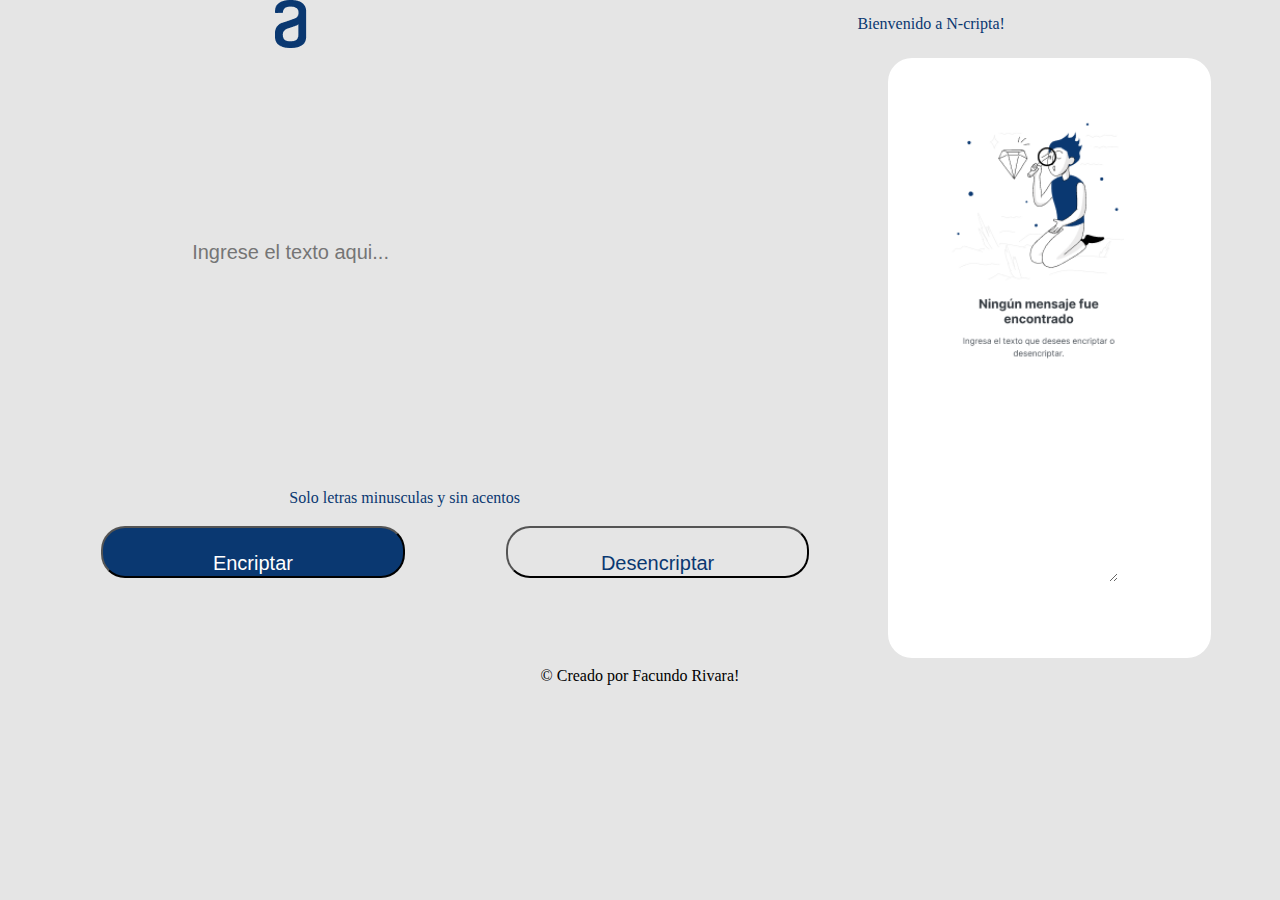
<file: index.html>
<!DOCTYPE html>
<html lang="en">
<head>
    <meta charset="UTF-8">
    <meta http-equiv="X-UA-Compatible" content="IE=edge">
    <meta name="viewport" content="width=device-width, initial-scale=1.0">
    <link rel="stylesheet" href="reset.css">
    <link rel="stylesheet" href="gridResponsive.css">
    <title>N-cripta</title>
</head>
<body>
    <div class="contenedor">
        <div class="header">
            <img class="logoImg" src="imagenes/Vector.png" alt="Logo Alura">
            <h1 class="tittle">Bienvenido a N-cripta!</h1>
        </div>
        <div class="ingresarTexto">
            <input type="text" id="textoEncriptar" class="text-input" placeholder="Ingrese el texto aqui...">
        </div>
        <div class="botones">
            <p>Solo letras minusculas y sin acentos</p>
            <button type="button" id="btn-encriptar">Encriptar</button>
            <button type="button" id="btn-desencriptar">Desencriptar</button>
        </div>
        <div class="salidaTexto">
            <img src="imagenes/munheco.png" alt="munheco joven" id="imagenDerecha">
            <img src="imagenes/textoNoEncontrado.png" alt="No se ha encontrado texto" id="imgTexto">
            <textarea id="texto2" cols="30" rows="10"></textarea>
            <button type="button" id="btn-copiar">Copiar</button>
        </div>
        <div class="footer">
            <p>&copy Creado por Facundo Rivara!</p>   
        </div>
    </div>
</body>
<script type="text/javascript" src="script.js"></script>
</html>
</file>
<file: gridResponsive.css>
body{
    background: #E5E5E5;
}
.contenedor{
    background-color: #E5E5E5;
    display: grid;
    grid-template-columns: auto auto auto auto;
    grid-template-rows: repeat(4, auto);
    gap: 10px;
}
.contenedor >*{
    background-color: #E5E5E5;
    text-align: center;
}
.header{
    grid-column: 1 / 5;
    display: flex;
    justify-content: space-around;
    align-items: center; 
}
.tittle{
    color:#0a3871;
}
.ingresarTexto{
    grid-column: 1 / 4;
    margin-left: 15%;
}
.text-input{
    float: left;
    margin-left: 10%;
    margin-top: 10%;
    width: 80%;
    height: 70%;
    color: #0a3871;
    font-size: 20px;
    border: none;
    outline: none;
    background: #E5E5E5;
    margin-bottom: 30%;
    
}
.botones{
    grid-column: 1 / 4;
    display: grid;
    grid-template-columns: 50% 50%;
    grid-template-rows: 100px;
}
.botones p{
    grid-column: 1 / 3;
    text-align: center;
    display: block;
    margin-top: 8%;
    color:#0a3871;
}
#btn-encriptar{
    padding: 24px;
    width: 75%;
    height: 20%;
    border-radius: 24px;
    margin-left: 25%;
    background: #0a3871;
    font-size: 20px;
    color: white;
    cursor: pointer;
    
}

#btn-encriptar:hover{
    transform: scale(1.05);
}

#btn-desencriptar{
    padding: 24px;
    width: 75%;
    height: 20%;
    border-radius: 24px;
    margin-left: 25%;
    background: #E5E5E5;
    font-size: 20px;
    color: #0a3871;
    cursor: pointer;
    
}

#btn-desencriptar:hover{
    transform: scale(1.05);
}

.salidaTexto{
    grid-column: 4 / 5;
    grid-row: 2 / 4;
    width: 70%;
    height: 600px;
    border-radius: 24px;
    background: white;
    margin-left: 15%;
}
#btn-copiar{
    padding: 24px;
    width: 50%;
    height: 10%;
    border-radius: 24px;
    margin-left: 25%;
    margin-top: 90%;
    background: #d8dfe8;
    font-size: 20px;
    display: none;
    cursor: pointer;
    color: #0a3871;
}
#btn-copiar:hover{
    transform: scale(1.05);
}
#imagenDerecha{
    margin-top: 1%;
    margin-left: 15%;
    width: 60%;
    height: auto;
    display: block;
}
#imgTexto{
    display: none;
}
#texto2{
    float: left;
    margin-left: 10%;
    color: #0a3871;
    width: 60%;
    height: auto;
    border: none;
    outline: none;
    font-size: 15px;
}

.footer{
    grid-column: 1 / 5;
    grid-row: 4 / 5;
}
@media screen and (max-width:820px) {
    .contenedor >*{

        grid-column: 1 / span 4;
    }
    .header{
        margin-top: 5%;
    }
    .ingresarTexto{
        grid-column: 1 / 5;
        margin: 0;
    }
    .botones{
        display: grid;
        grid-template-columns: 50% 50%;
        grid-template-rows: 100px;
    }
    #btn-encriptar{
        padding: 24px;
        width: 80%;
        border-radius: 24px;
        cursor: pointer;
        margin: auto;
        font-size: small;
    }
    #btn-desencriptar{
        padding: 24px;
        border-radius: 24px;
        width: 80%;
        margin: auto;
        cursor: pointer;
        font-size: small;
    }
    .salidaTexto{
        grid-row: 4 / 5;
        width: 70%;
        height: auto;
        border-radius: 24px;
        background: white;
        margin-left: 15%;
    }
    #imagenDerecha{
        display: none;
    }
    #imgTexto{
        display: inline;
        width: 70%;
    }
    #texto2{
        float: left;
        margin-left: 20%;
        color: #0a3871;
        width: 60%;
        height: auto;
        border: none;
        outline: none;
        font-size: 15px;
    }
    
    #btn-copiar{
        padding: 24px;
        width: 50%;
        height: 10%;
        border-radius: 24px;
        margin-left: 25%;
        background: #d8dfe8;
        display: none;
        cursor: pointer;
    }
    
    .footer{
        grid-column: 1 / 5;
        grid-row: 5 / 6;
    }
    .footer p{
        color: black;
    }
    
}
@media screen and (max-width:375px) {
    .contenedor >*{

        grid-column: 1 / span 4;
    }
    .header{
        margin-top: 5%;
    }
    .ingresarTexto{
        grid-column: 1 / 5;
        margin: 0;
    }
    .botones{
        display: grid;
        grid-template-columns: 50% 50%;
        grid-template-rows: 100px;
    }
    #btn-encriptar{
        padding: 24px;
        width: 80%;
        border-radius: 24px;
        cursor: pointer;
        margin: auto;
        font-size: small;
    }
    #btn-desencriptar{
        padding: 24px;
        border-radius: 24px;
        width: 80%;
        margin: auto;
        cursor: pointer;
        font-size: small;
    }
    .salidaTexto{
        grid-row: 4 / 5;
        width: 70%;
        height: auto;
        border-radius: 24px;
        background: white;
        margin-left: 15%;
    }
    #imagenDerecha{
        display: none;
    }
    #imgTexto{
        display: inline;
        width: 70%;
    }
    #texto2{
        float: left;
        margin-left: 20%;
        color: #0a3871;
        width: 60%;
        height: auto;
        border: none;
        outline: none;
        font-size: 15px;
    }
    
    #btn-copiar{
        padding: 24px;
        width: 50%;
        height: 10%;
        border-radius: 24px;
        margin-left: 25%;
        background: #d8dfe8;
        display: none;
        cursor: pointer;
    }
    
    .footer{
        grid-column: 1 / 5;
        grid-row: 5 / 6;
        color: black;
    }
}
</file>
